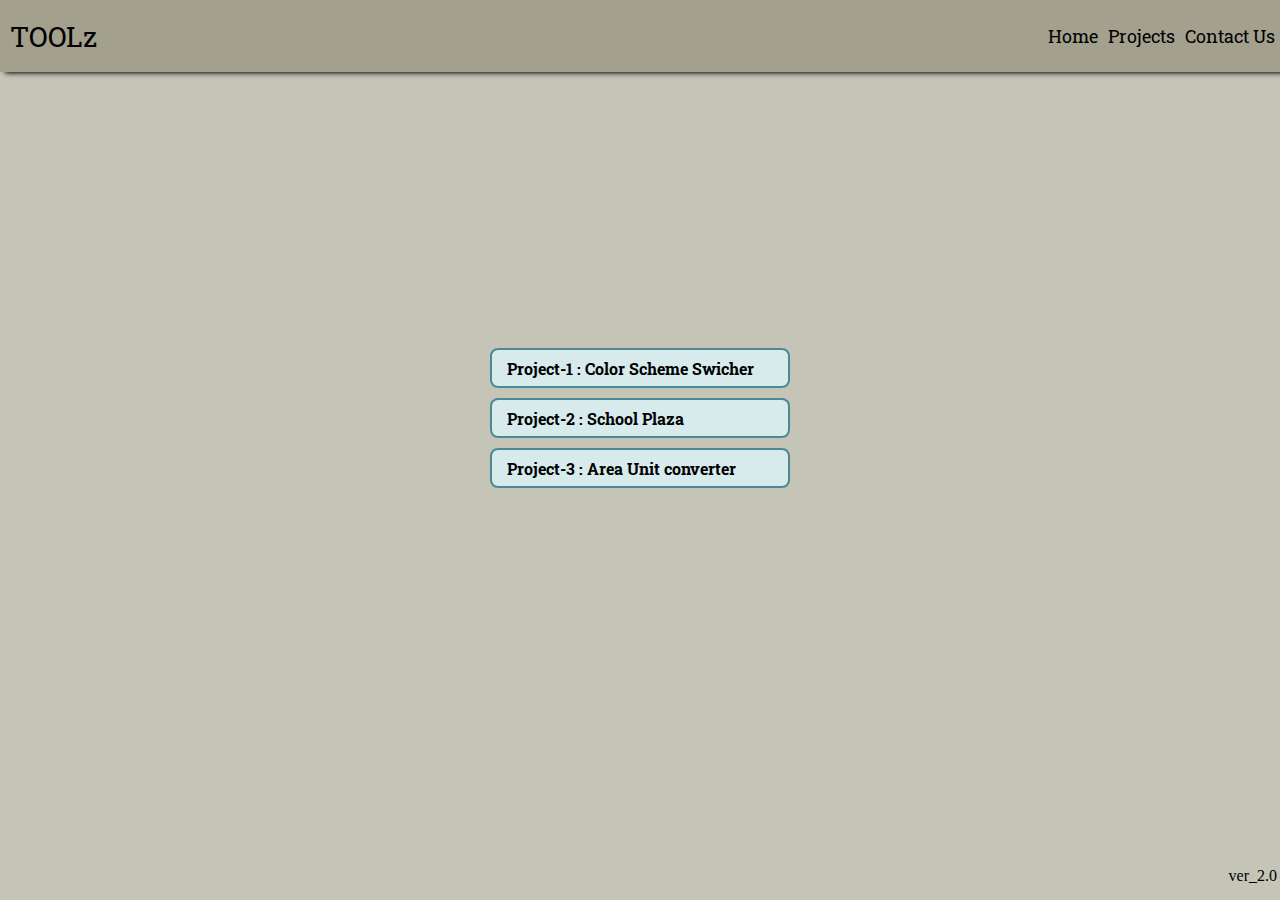
<file: index.html>
<!DOCTYPE html>
<html lang="en">

<head>
    <meta charset="UTF-8">
    <meta name="viewport" content="width=device-width, initial-scale=1.0">
    <title>Tools</title>
    <link rel="stylesheet" href="nav.css">
    <link rel="stylesheet" href="home.css">
</head>

<body>

    <header>
        <nav>
            <div class="leftnav" class="">TOOLz</div>
            <div class="rightnav">
                <ul>
                    <li id="home">Home</li>
                    <li id="projects_nav">Projects</li>
                    <li id="contact_us">Contact Us</li>
                </ul>
            </div>
        </nav>
    </header>

    <main>
        <div class="container">
            <div class="box" id="project_1">Project-1 : Color Scheme Swicher</div>
            <div class="box" id="project_2">Project-2 : School Plaza</div>
            <div class="box" id="project_3">Project-3 : Area Unit converter </div>
            <div class="box box_displayNone" id="project_4">Project-4 : Description of Project - 4</div>
            <div class="box box_displayNone" id="project_5">Project-5 : Description of Project - 5</div>
        </div>
    </main>

    <footer>
        <div class="version"><a href="./TOOLz_2.0.apk" id="version">ver_2.0</a></div>
    </footer>

</body>

<script src="home.js"></script>
<script src="nav.js"></script>


</html>
</file>
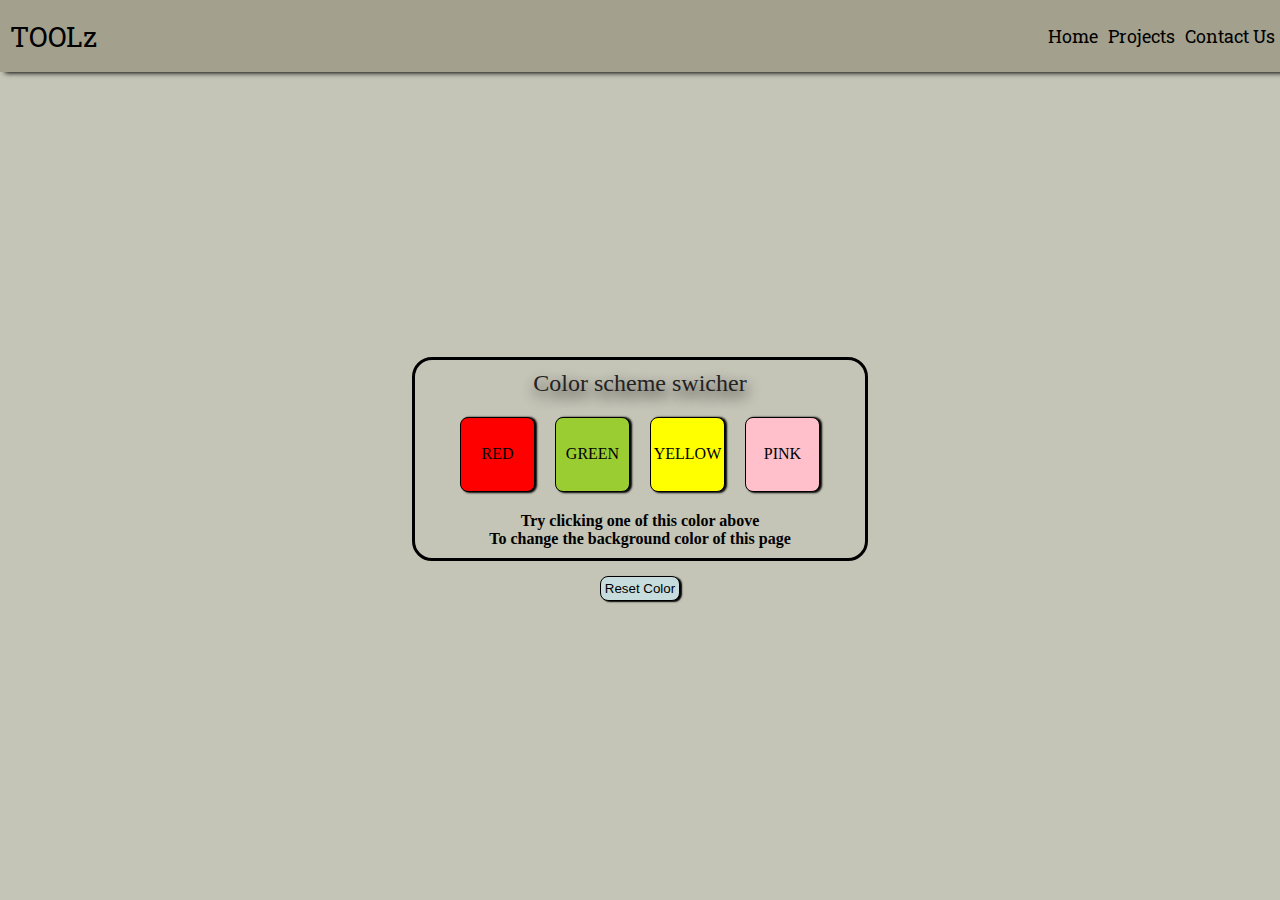
<file: project_1.html>
<!DOCTYPE html>
<html lang="en">

<head>
    <meta charset="UTF-8">
    <meta name="viewport" content="width=device-width, initial-scale=1.0">
    <title>Color Swicher</title>
    <link rel="stylesheet" href="project_1.css">
    <link rel="stylesheet" href="nav.css">

</head>



<body>


    <header>
        <nav>
            <div class="leftnav" class="">TOOLz</div>
            <div class="rightnav">
                <ul>
                    <li id="home">Home</li>
                    <li id="projects_nav">Projects</li>
                    <li id="contact_us">Contact Us</li>
                </ul>
            </div>
        </nav>
    </header>
    <main>
        <div>
            <div class="container3">
                <h2>Color scheme swicher</h2>
                <div class="container">
                    <div class="button" id="red">RED</div>
                    <div class="button" id="yellowgreen">GREEN</div>
                    <div class="button" id="yellow">YELLOW</div>
                    <div class="button" id="pink">PINK</div>
                </div>
                <h4>
                    <span>Try clicking one of this color above</span><br>
                    <span>To change the background color of this page</span>
                </h4>
            </div>
            <!-- <div class="reload"><a id="reload" href="./">Reset Color</a></div> -->
            <div class="reload"><button id="reload">Reset Color</button></div>

        </div>
    </main>
</body>


<script src="project_1.js"></script>
<script src="nav.js"></script>


</html>
</file>
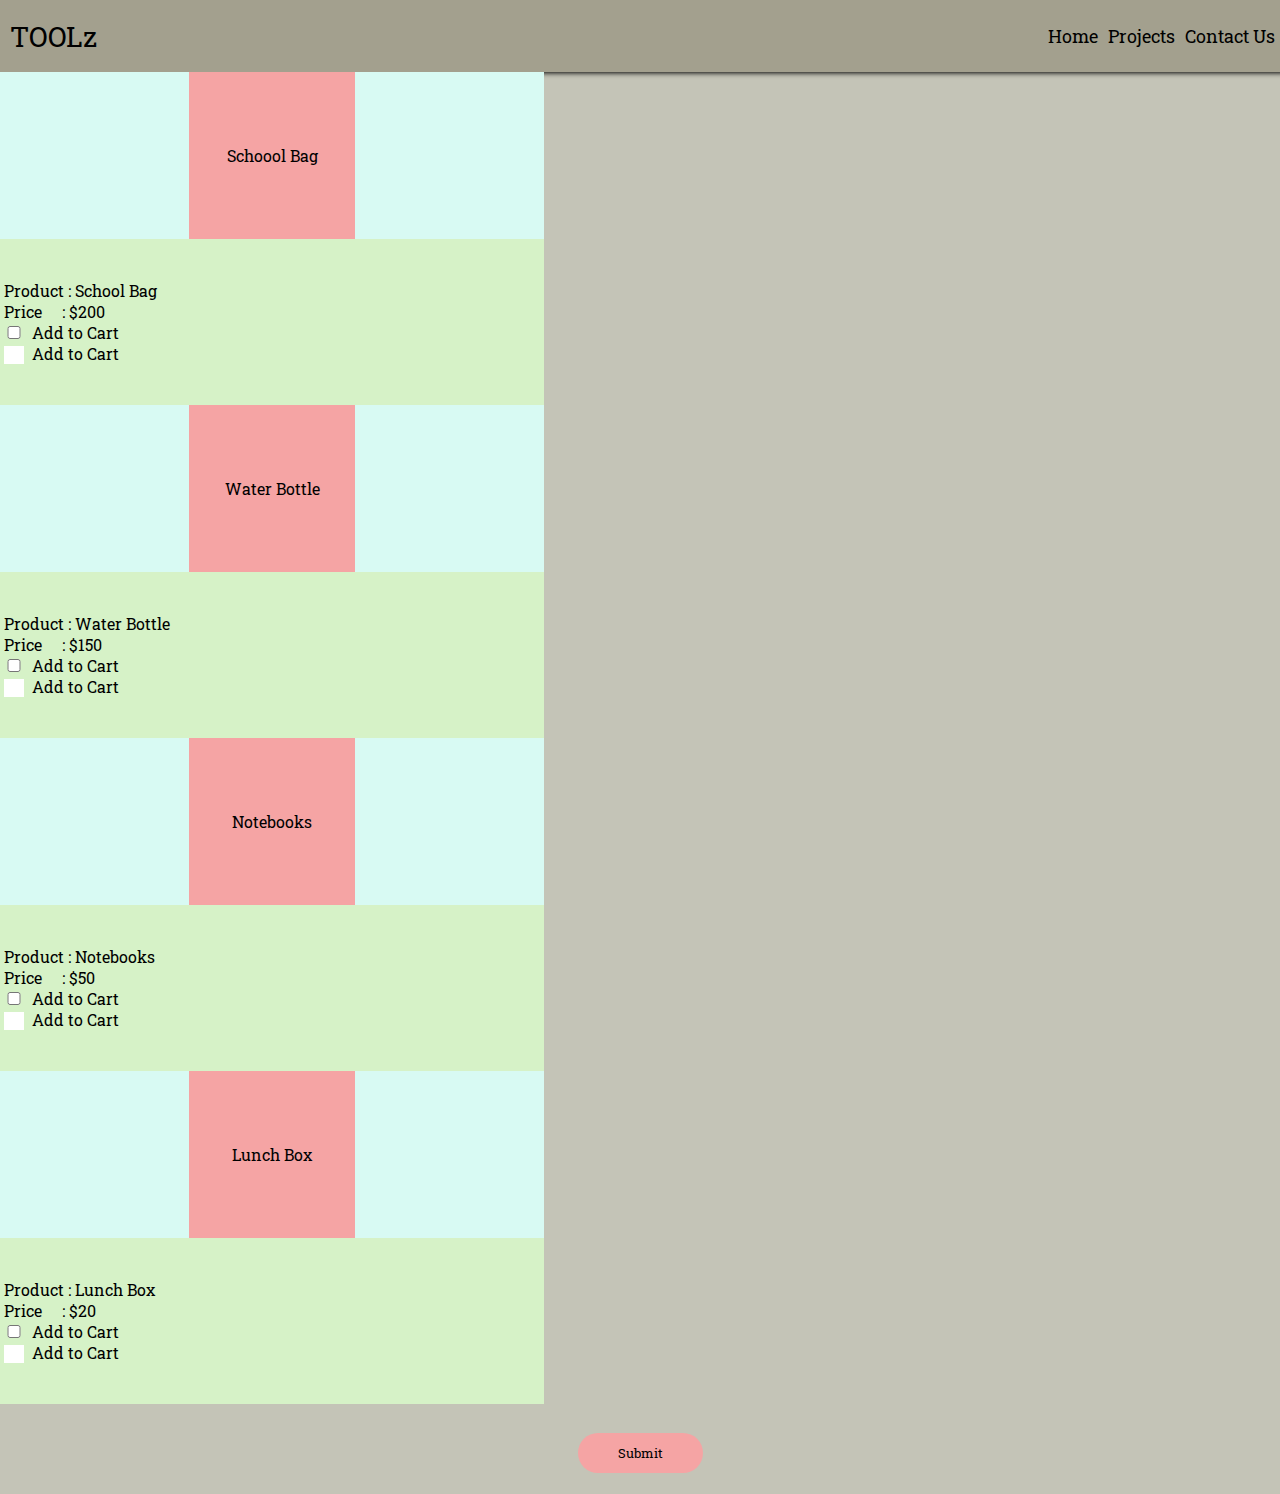
<file: project_2.html>
<!DOCTYPE html>
<html lang="en">

<head>
    <meta charset="UTF-8">
    <meta name="viewport" content="width=device-width, initial-scale=1.0">
    <title>School Plaza</title>
    <link rel="stylesheet" href="project_2.css">
    <link rel="stylesheet" href="nav.css">
</head>

<body>
    <header>
        <nav>
            <div class="leftnav" class="">TOOLz</div>
            <div class="rightnav">
                <ul>
                    <li id="home">Home</li>
                    <li id="projects_nav">Projects</li>
                    <li id="contact_us">Contact Us</li>
                </ul>
            </div>
        </nav>
    </header>

    <div class="app">
        <div class="screen main active" id="main" >

            <div class="item" id="item1">
                <div class="imgbox">
                    <div class="img">
                        <span>Schoool Bag</span>
                    </div>
                </div>
                <div class="infobox">
                    <div class="info">
                        &nbsp;Product : School Bag <br>
                        &nbsp;Price &nbsp;&nbsp;&nbsp;&nbsp;:&nbsp;$200 <br>
                        &nbsp;<input type="checkbox" name="c1" id="c1" class="checkbox">&nbsp;
                        <label>Add to Cart</label> <br>
                        &nbsp;<input type="text" name="q1" id="q1" class="quantity">&nbsp;
                        <label>Add to Cart</label> <br>
                    </div>
                </div>
            </div>

            <div class="item" id="item2">
                <div class="imgbox">
                    <div class="img">
                        <span>Water Bottle</span>
                    </div>
                </div>
                <div class="infobox">
                    <div class="info">
                        &nbsp;Product : Water Bottle <br>
                        &nbsp;Price &nbsp;&nbsp;&nbsp;&nbsp;:&nbsp;$150 <br>
                        &nbsp;<input type="checkbox" name="c2" id="c2" class="checkbox">&nbsp;
                        <label>Add to Cart</label> <br>
                        &nbsp;<input type="text" name="q2" id="q2" class="quantity">&nbsp;
                        <label>Add to Cart</label> <br>
                    </div>
                </div>
            </div>

            <div class="item" id="item3">
                <div class="imgbox">
                    <div class="img">
                        <span>Notebooks</span>
                    </div>
                </div>
                <div class="infobox">
                    <div class="info">
                        &nbsp;Product : Notebooks <br>
                        &nbsp;Price &nbsp;&nbsp;&nbsp;&nbsp;:&nbsp;$50 <br>
                        &nbsp;<input type="checkbox" name="c3" id="c3" class="checkbox">&nbsp;
                        <label>Add to Cart</label> <br>
                        &nbsp;<input type="text" name="q3" id="q3" class="quantity">&nbsp;
                        <label>Add to Cart</label> <br>
                    </div>
                </div>
            </div>

            <div class="item" id="item4">
                <div class="imgbox">
                    <div class="img">
                        <span>Lunch Box</span>
                    </div>
                </div>
                <div class="infobox">
                    <div class="info">
                        &nbsp;Product : Lunch Box <br>
                        &nbsp;Price &nbsp;&nbsp;&nbsp;&nbsp;:&nbsp;$20 <br>
                        &nbsp;<input type="checkbox" name="c4" id="c4" class="checkbox">&nbsp;
                        <label>Add to Cart</label> <br>
                        &nbsp;<input type="text" name="q4" id="q4" class="quantity">&nbsp;
                        <label>Add to Cart</label> <br>
                    </div>
                </div>
            </div>


            <div class="sub">
                <button type="submit" id="submit" onclick="oncart()">Submit</button>
            </div>

        </div>

        <div class="screen bill" id="bill">
            
        </div>

    </div>
</body>
<script src="project_2.js"></script>
<script src="nav.js"></script>

</html>
</file>
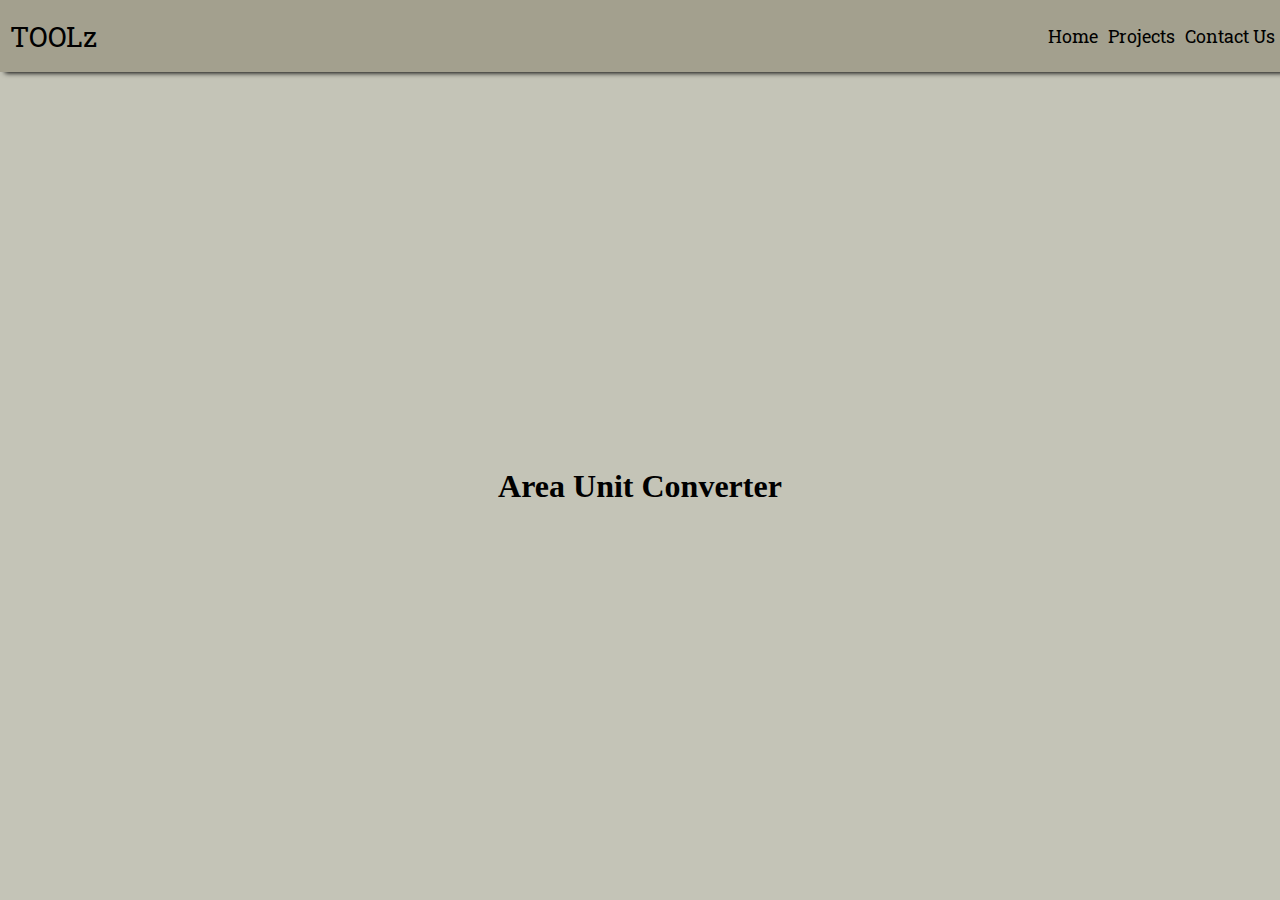
<file: project_3.html>
<!DOCTYPE html>
<html lang="en">

<head>
    <meta charset="UTF-8">
    <meta name="viewport" content="width=device-width, initial-scale=1.0">
    <title>Project 2</title>
    <link rel="stylesheet" href="project_3.css">
    <link rel="stylesheet" href="nav.css">
</head>

<body>

    <header>
        <nav>
            <div class="leftnav" class="">TOOLz</div>
            <div class="rightnav">
                <ul>
                    <li id="home">Home</li>
                    <li id="projects_nav">Projects</li>
                    <li id="contact_us">Contact Us</li>
                </ul>
            </div>
        </nav>
    </header>

    <main>
        <h1>Area Unit Converter</h1>
    </main>

</body>

<script src="project_3.js"></script>
<script src="nav.js"></script>

</html>
</file>
<file: nav.css>
@import url('https://fonts.googleapis.com/css2?family=Roboto+Slab:wght@100..900&display=swap');

* {
    margin: 0;
    padding: 0;
}

body {
    background-color: rgb(196, 196, 183);
}

nav {
    height: 8vh;
    width: 100vw;
    background-color: rgba(154, 150, 132, 0.805);
    display: flex;
    align-items: center;
    /* border: 2px solid black; */
    justify-content: space-between;
    font-family: "Roboto Slab", serif;
    box-shadow: 5px 1px 5px 0px;

} 

.leftnav {
    /* border: 2px solid black; */
    margin: 10px;
    font-size: 28px;
    cursor: default;
}

.rightnav {
    /* border: 2px solid black; */
    font-size: 18px;
}

li {
    /* border: 2px solid black; */
    padding: 0px;
    margin: 5px;
    cursor: pointer;
}

ul {
    display: flex;
    list-style: none;
}

/* #contact_us{
    display: none;
} */
</file>
<file: home.css>
@import url('https://fonts.googleapis.com/css2?family=Roboto+Slab:wght@100..900&display=swap');

* {
    margin: 0;
    padding: 0;
}

main{
    /* border: 5px solid purple; */
    box-sizing: border-box;
    display: flex;
    justify-content: center;
    align-items: center;
    height: 88vh;
    width: 100vw;
}

.container{
    /* border: 2px solid black; */
    box-sizing: border-box;
    font-family: "Roboto Slab", serif;
}

.box{
    background-color: rgb(215, 235, 237);
    border: 2px solid rgb(78, 135, 150);
    box-sizing: border-box;
    border-radius: 8px;
    /* width: 300px; */
    height: 40px;
    margin: 10px;
    padding: 15px;
    display: flex;
    justify-content: left;
    align-items: center;
    font-weight: 700;
    cursor:pointer;
}

.box_displayNone{
    visibility: hidden;
}


/* Footer CSS */

footer{
    height: 4vh;
    width: 100vw;
    /* border: 2px solid black; */
    box-sizing: border-box;
    display: flex;
    justify-content: right;
    align-items: baseline;
    padding-right: 3px;
    padding-top: 3px;
}
.version{
    box-sizing: border-box;
}
#version{
    color: black;
    text-decoration: none;
}
</file>
<file: project_1.css>
@import url('https://fonts.googleapis.com/css2?family=Roboto+Slab:wght@100..900&display=swap');

* {
    margin: 0;
    padding: 0;
}

:root {
    --x : 47px;
    --y : 5px;
}


main{
    /* color: antiquewhite; */
    display: flex;
    justify-content: center;
    align-items: center;
    height:92vh;
    width: 100vw;
    /* border: 5px solid rgb(213, 44, 219); */
    box-sizing: border-box;
}
.container{
    display: flex;
    justify-content: center;
    align-items: center;
    
    flex-wrap: wrap;
    padding-top : 10px;
    padding-bottom : 10px;
    padding-left : 25px;
    padding-right : 25px;
    box-sizing: border-box;
    
}

.button{
    height: 75px;
    width: 75px;
    margin: 10px;
    display: flex;
    justify-content: center;
    align-items: center;
    border: 1px solid black;
    border-radius: 8px;
    box-sizing: border-box;
    box-shadow: 2px 0.8px 2px;
    cursor: pointer;
}

#red{
    background-color: red;
}
#yellowgreen{
    background-color: yellowgreen;
}
#yellow{
    background-color: yellow;
}
#pink{
    background-color: pink;
}

h2{
    text-align: center;
    color: rgb(36, 34, 34);
    text-shadow: 2px 6px 13px;
    font-weight: 1;
}

h4{
    text-align: center;
    margin-left :var(--y);
    margin-right: var(--y);
}

.container3{
    border: 3px solid black;
    border-radius: 20px;
    padding: 10px;
    margin-left :var(--x);
    margin-right: var(--x);
}

.reload{
    display: flex;
    justify-content: center;
    margin: 15px;
}
#reload{
    color: black;
    text-decoration: none;
    border: 1px solid black;
    padding: 4px;
    border-radius: 8px;
    background-color: rgb(199, 220, 220);
    box-sizing: border-box;
    box-shadow: 2px 1px 1.5px;
    cursor: pointer;
}

/* .version{
    display: flex;
    justify-content: right;
    align-items: baseline;
} */

footer{
    height: 4vh;
    width: 100vw;
    /* border: 2px solid black; */
    box-sizing: border-box;
    display: flex;
    justify-content: right;
    align-items: baseline;
    padding-right: 3px;
    padding-top: 3px;
}
.version{
    box-sizing: border-box;
}
#version{
    color: black;
    text-decoration: none;
}
</file>
<file: project_2.css>
@import url('https://fonts.googleapis.com/css2?family=Roboto+Slab:wght@100..900&display=swap');
*{
    margin: 0;
    padding: 0;
    font-family: "Roboto Slab", serif;
 }

body{
    background-color: #d9d9d9;
}

main{
    display: grid;
    grid-template-columns: 5vw 1fr 5vw 1fr 5vw;
    grid-template-rows: 8vh 1fr 8vh 1fr 10vh;
    height: 100vh;
    width: 100vw;
}

.heading{
    width:100vw;
    height: 8vh;
    display: flex;
    justify-content: center;
    align-items: center;
    grid-row: 1/2;
    grid-column: 1/6;
}

input{
    box-sizing: border-box;
    border: none;
    outline: none;
    width: 20px;
}

.chekbox{
        box-sizing: border-box;
        border: none;
        outline: none;
        
}

.item{
    width: 42.5vw;
    height: 37vh;
    background-color: rgb(216, 250, 243);
}

.imgbox{
    display: flex;
    justify-content: center;
    align-items: center;
    height: 18.5vh;
    width: 42.5vw;
}

.img{
    height: 18.5vh;
    width: 18.5vh;
    display: flex;
    justify-content: center;
    align-items: center;
    background-color: #f5a4a4;
}

.infobox{
    display: flex;
    align-items: center;
    height: 18.5vh;
    width: 42.5vw;
    background: #d6f2c7;
    overflow: auto;
}

/* .info{
    overflow-y: scroll;
} */

#item1{
    grid-column: 2/3;
    grid-row: 2/3;
}
#item2{
    grid-column: 4/5;
    grid-row: 2/3;
}
#item3{
    grid-column: 2/3;
    grid-row: 4/5;
}
#item4{
    grid-column: 4/5;
    grid-row: 4/5;
}

.sub{
    width: 100vw;
    height: 10vh;
    display: flex;
    justify-content: center;
    align-items: center;
    grid-row: 5/6;
    grid-column: 1/6;
}

#submit{
    border: none;
    outline: none;
    background-color: #f5a4a4;
    padding: 8px;
    border-radius: 20px;
    width: 125px;
    height: 40px;
    margin-top: 7px;
}

h1{
    text-shadow: 5px 5px 5px rgb(215, 192, 145);
}


nothing{
    cursor: pointer;
}
</file>
<file: project_3.css>
@import url('https://fonts.googleapis.com/css2?family=Roboto+Slab:wght@100..900&display=swap');

/* background-image: url(https://encrypted-tbn0.gstatic.com/images?q=tbn:ANd9GcQ9khy_GfFvHUZSMpacHBAz6WPoLZ_ABagSlg&s); */

*{
    margin: 0;
    padding: 0;
}

main{
    height: 92vh;
    width:100vw;
    display: flex;
    justify-content: center;
    align-items: center;
}
</file>
